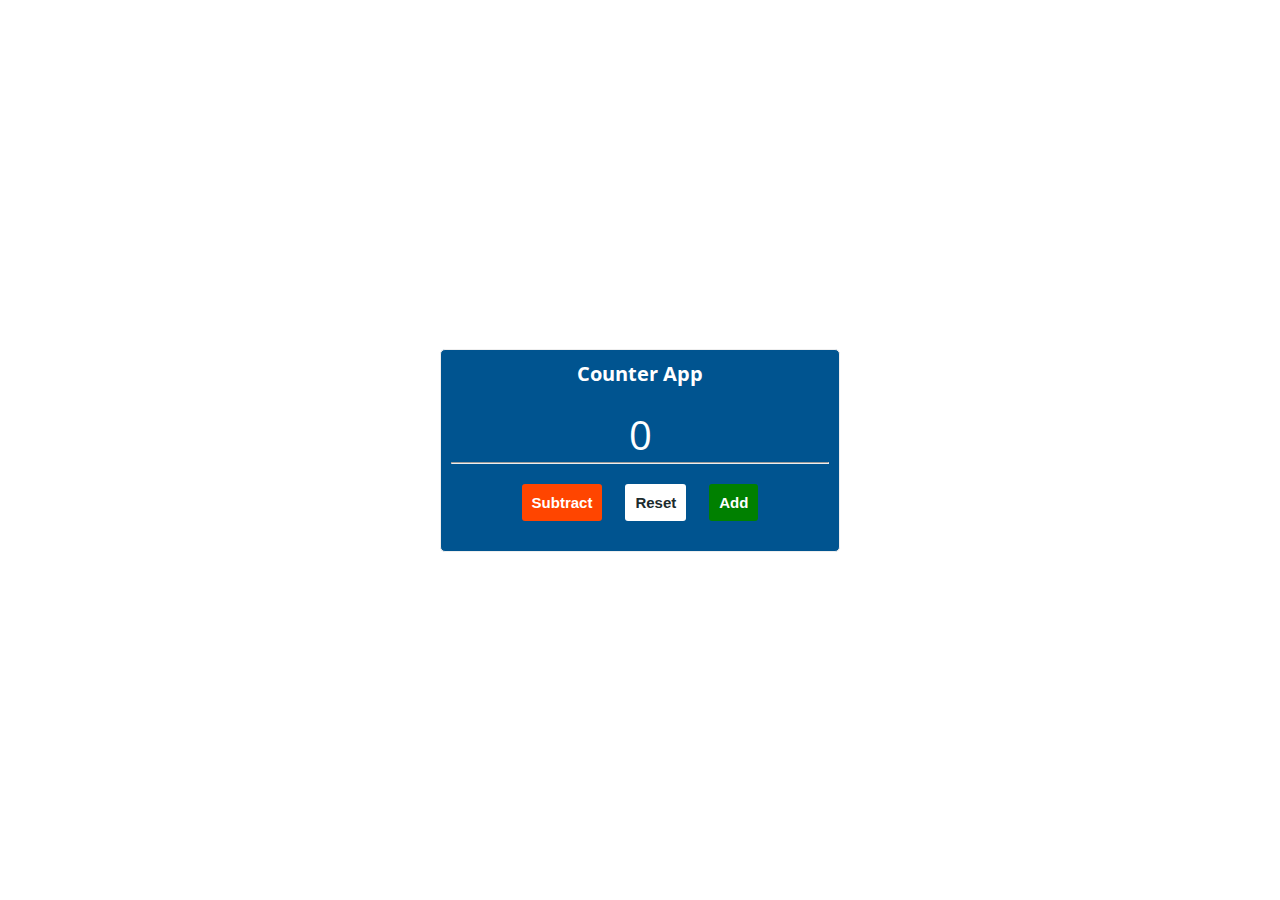
<file: 1 - Counter App/index.html>
<!DOCTYPE html>
<html lang="en">

<head>
  <meta charset="UTF-8">
  <meta http-equiv="X-UA-Compatible" content="IE=edge">
  <meta name="viewport" content="width=device-width, initial-scale=1.0">
  <!-- Css style -->
  <link rel="stylesheet" href="style.css">
  <!-- Script -->
  <script src="script.js" defer></script>
  <!-- Font Awesome V6.2.1 -->
  <link rel="stylesheet" href="https://cdnjs.cloudflare.com/ajax/libs/font-awesome/6.2.1/css/all.min.css"
    integrity="sha512-MV7K8+y+gLIBoVD59lQIYicR65iaqukzvf/nwasF0nqhPay5w/9lJmVM2hMDcnK1OnMGCdVK+iQrJ7lzPJQd1w=="
    crossorigin="anonymous" referrerpolicy="no-referrer" />
  <title>Counter App</title>
</head>

<body>
  <div class="container">
    <div class="container__card">
      <h1>Counter App</h1>
      <span class="count">0</span>
      <hr>
      <div class="buttons">
        <!-- Subtract Button -->
        <button class="subtract">
          <i class="fas fa-arrow-down"></i>
          Subtract
        </button>
        <!-- Reset button -->
        <button class="reset">
          <i class="fas fa-spinner"></i>
          Reset
        </button>
        <!-- Add button -->
        <button class="add">
          <i class="fas fa-arrow-up"></i>
          Add
        </button>
      </div>
    </div>
  </div>
</body>

</html>
</file>
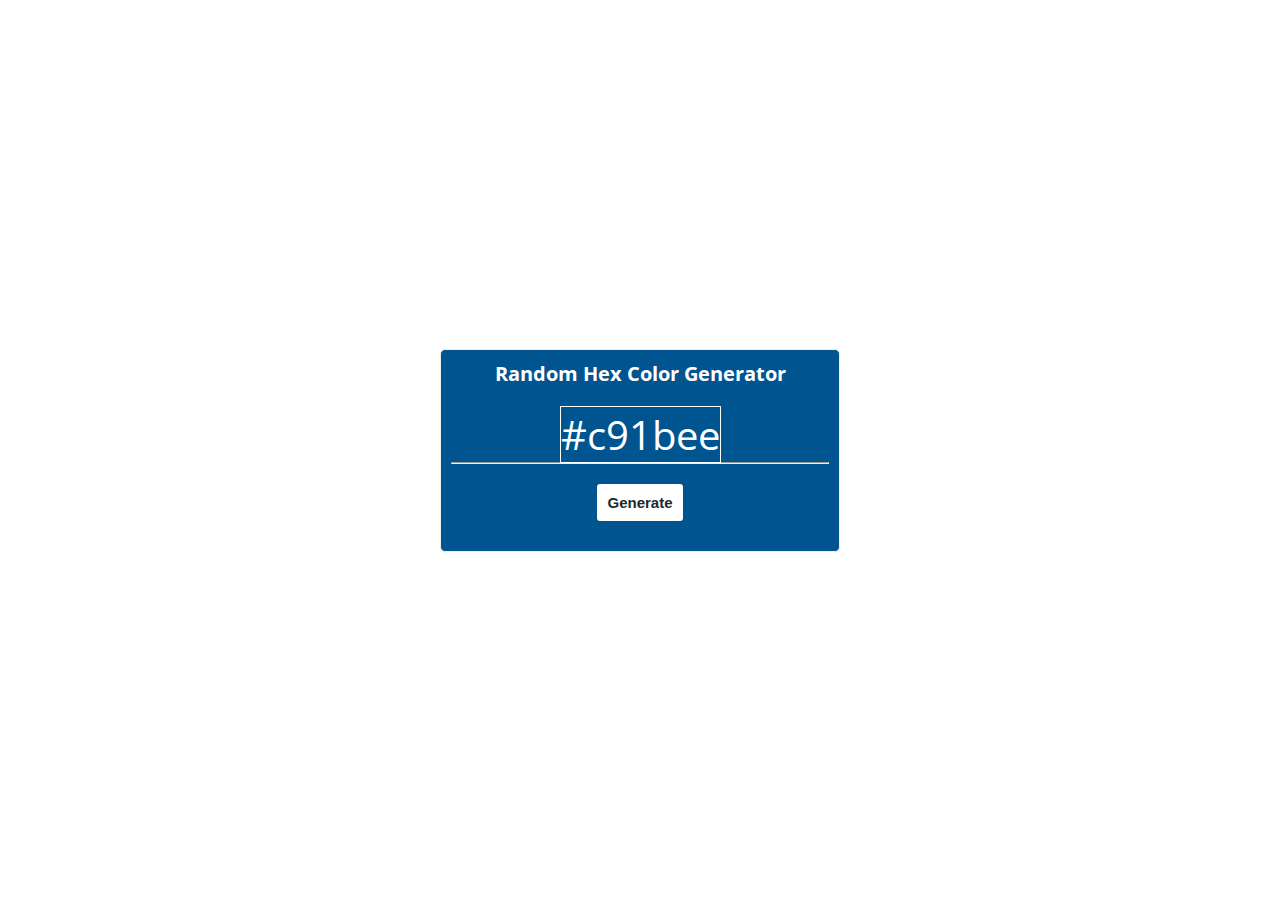
<file: Day 2 - Random Hex Color Generator/index.html>
<!DOCTYPE html>
<html lang="en">

<head>
  <meta charset="UTF-8">
  <meta http-equiv="X-UA-Compatible" content="IE=edge">
  <meta name="viewport" content="width=device-width, initial-scale=1.0">
  <!-- Css style -->
  <link rel="stylesheet" href="style.css">
  <!-- Script -->
  <script src="script.js" defer></script>
  <!-- Font Awesome V6.2.1 -->
  <link rel="stylesheet" href="https://cdnjs.cloudflare.com/ajax/libs/font-awesome/6.2.1/css/all.min.css"
    integrity="sha512-MV7K8+y+gLIBoVD59lQIYicR65iaqukzvf/nwasF0nqhPay5w/9lJmVM2hMDcnK1OnMGCdVK+iQrJ7lzPJQd1w=="
    crossorigin="anonymous" referrerpolicy="no-referrer" />
  <title>Random Hex Color Generator</title>
</head>

<body>
<div class="container">
  <div class="container__card">
    <h1>Random Hex Color Generator</h1>
    <span class="count hex">#c91bee</span>
    <hr>
    <div class="buttons">
      <button class="reset generate">
        <i class="fas fa-spinner" aria-hidden="true"></i>
        Generate
      </button>
    </div>
  </div>
</div>
</body>

</html>
</file>
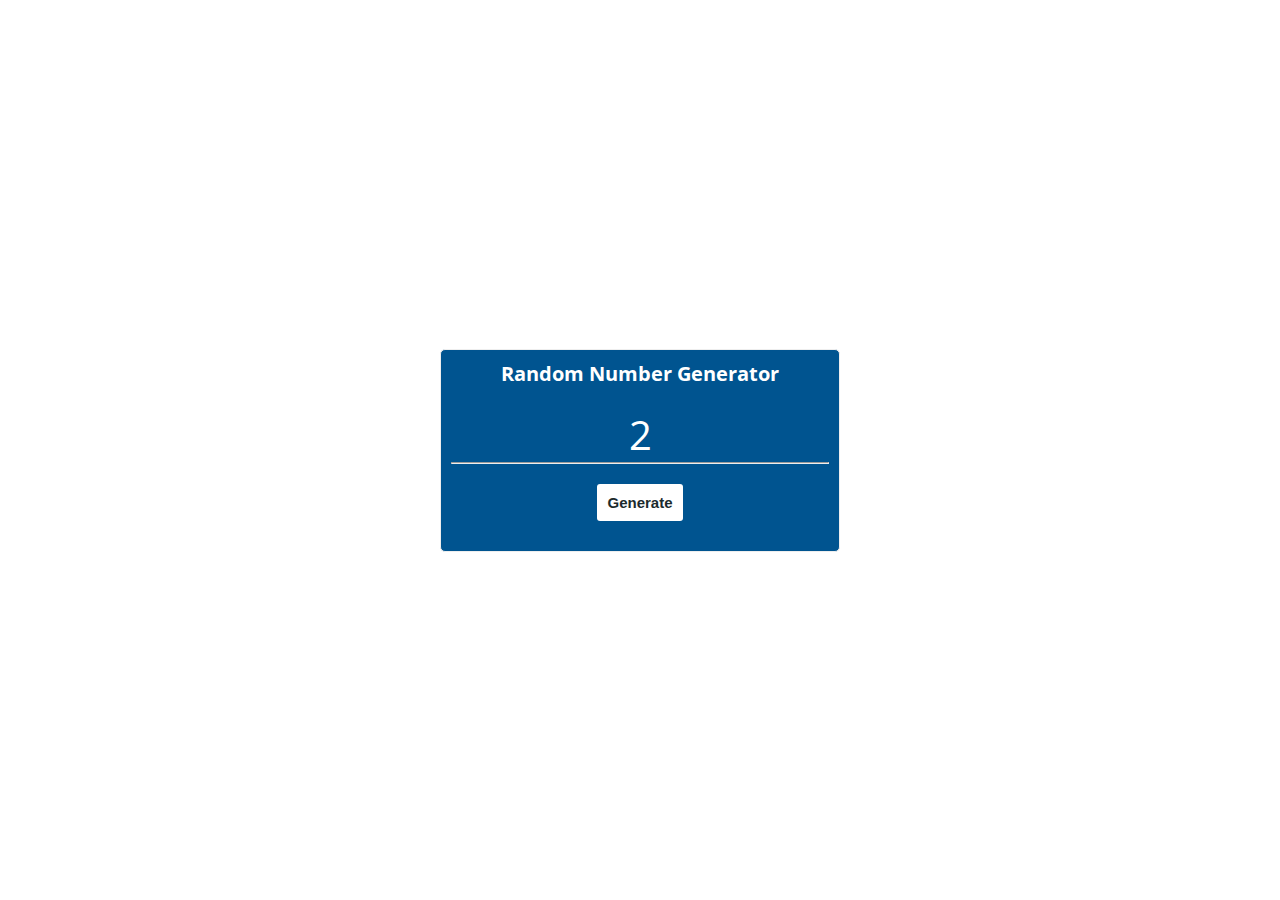
<file: Day 3 - Random Number Generator/index.html>
<!DOCTYPE html>
<html lang="en">

<head>
  <meta charset="UTF-8">
  <meta http-equiv="X-UA-Compatible" content="IE=edge">
  <meta name="viewport" content="width=device-width, initial-scale=1.0">
  <!-- Style -->
  <link rel="stylesheet" href="style.css">
  <!-- Script -->
  <script defer src="script.js"></script>
  <title>Random Number Generator</title>
</head>

<body>
  <div class="container">
    <div class="counter-div">
      <h1>Random Number Generator</h1>
      <span class="count number">0</span>
      <hr>
      <div class="buttons">
        <button class="reset generate">
          <i class="fas fa-spinner" aria-hidden="true"></i>
          Generate
        </button>
      </div>
    </div>
  </div>
</body>

</html>
</file>
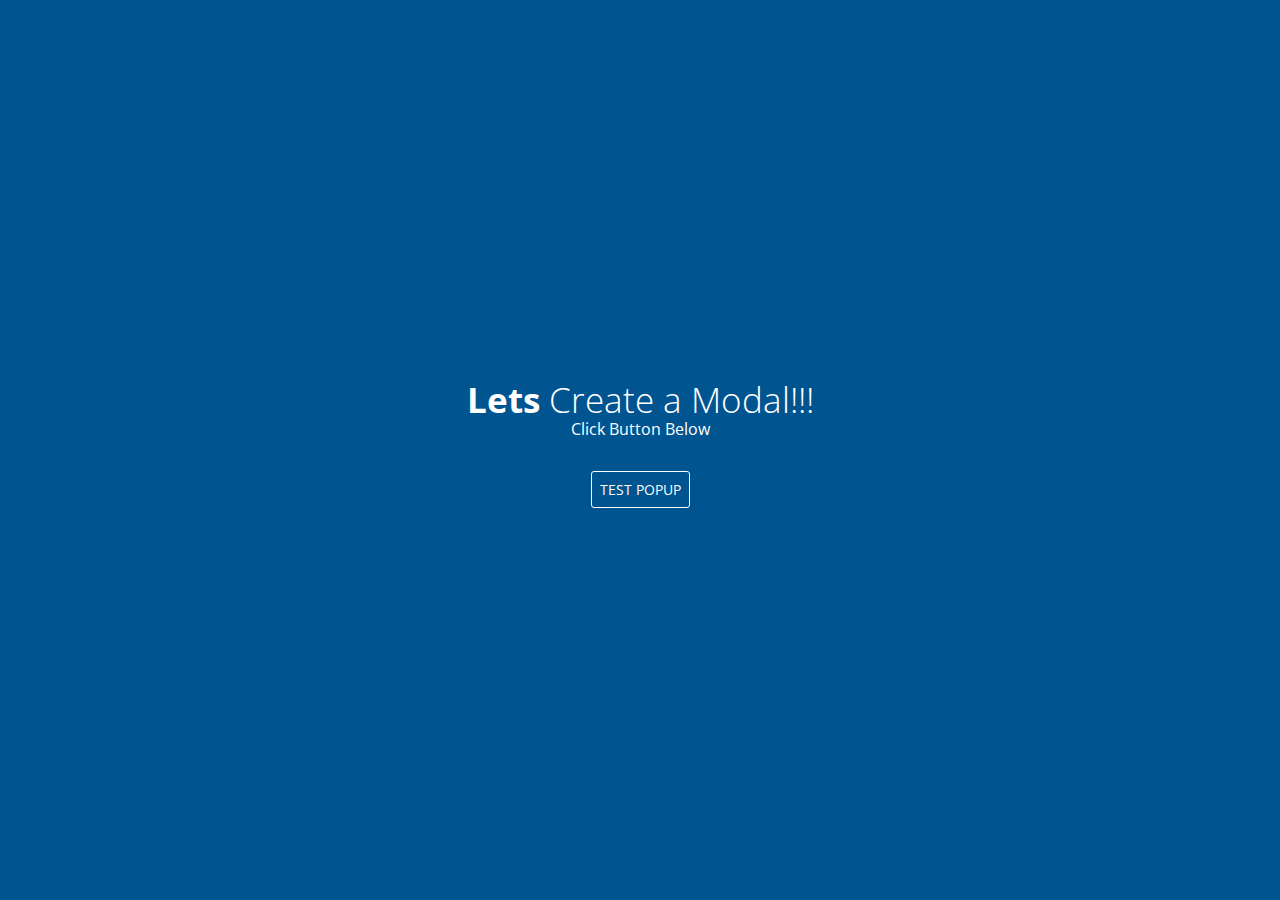
<file: Day 4 - Modal Popup/index.html>
<!DOCTYPE html>
<html lang="en">

<head>
  <meta charset="UTF-8">
  <meta http-equiv="X-UA-Compatible" content="IE=edge">
  <meta name="viewport" content="width=device-width, initial-scale=1.0">
  <!-- Css style -->
  <link rel="stylesheet" href="style.css">
  <!-- Script -->
  <script src="script.js" defer></script>
  <!-- Font Awesome V6.2.1 -->
  <link rel="stylesheet" href="https://cdnjs.cloudflare.com/ajax/libs/font-awesome/6.2.1/css/all.min.css"
    integrity="sha512-MV7K8+y+gLIBoVD59lQIYicR65iaqukzvf/nwasF0nqhPay5w/9lJmVM2hMDcnK1OnMGCdVK+iQrJ7lzPJQd1w=="
    crossorigin="anonymous" referrerpolicy="no-referrer" />
  <title>Modal Popup</title>
</head>

<body>
  <header>
    <h1><span>Lets</span> Create a Modal!!!</h1>
    <p>Click Button Below</p>
  </header>
  <section>
    <div class="container">
      <form action="">
        <button id="btn" class="btn">TEST POPUP</button>
      </form>
    </div>
  </section>
  <div class="modal" id="modal" style="display: none;">
    <div class="modal-content">
      <i class="fa-solid fa-xmark close"></i>
      <h1>Hello World!!!</h1>
      <hr>
      <p>
        Lorem ipsum dolor sit amet consectetur adipisicing elit. A repudiandae
        ad repellendus totam mollitia quam voluptatibus odit quos corrupti,
        quas sed illum ab tenetur fuga asperiores, quae ipsum dicta minima.
        Dicta assumenda error esse ut, accusamus commodi quo aperiam quam ea
        alias nobis unde laborum similique deserunt, dolore vel. Magnam.
      </p>
    </div>
  </div>
</body>

</html>
</file>
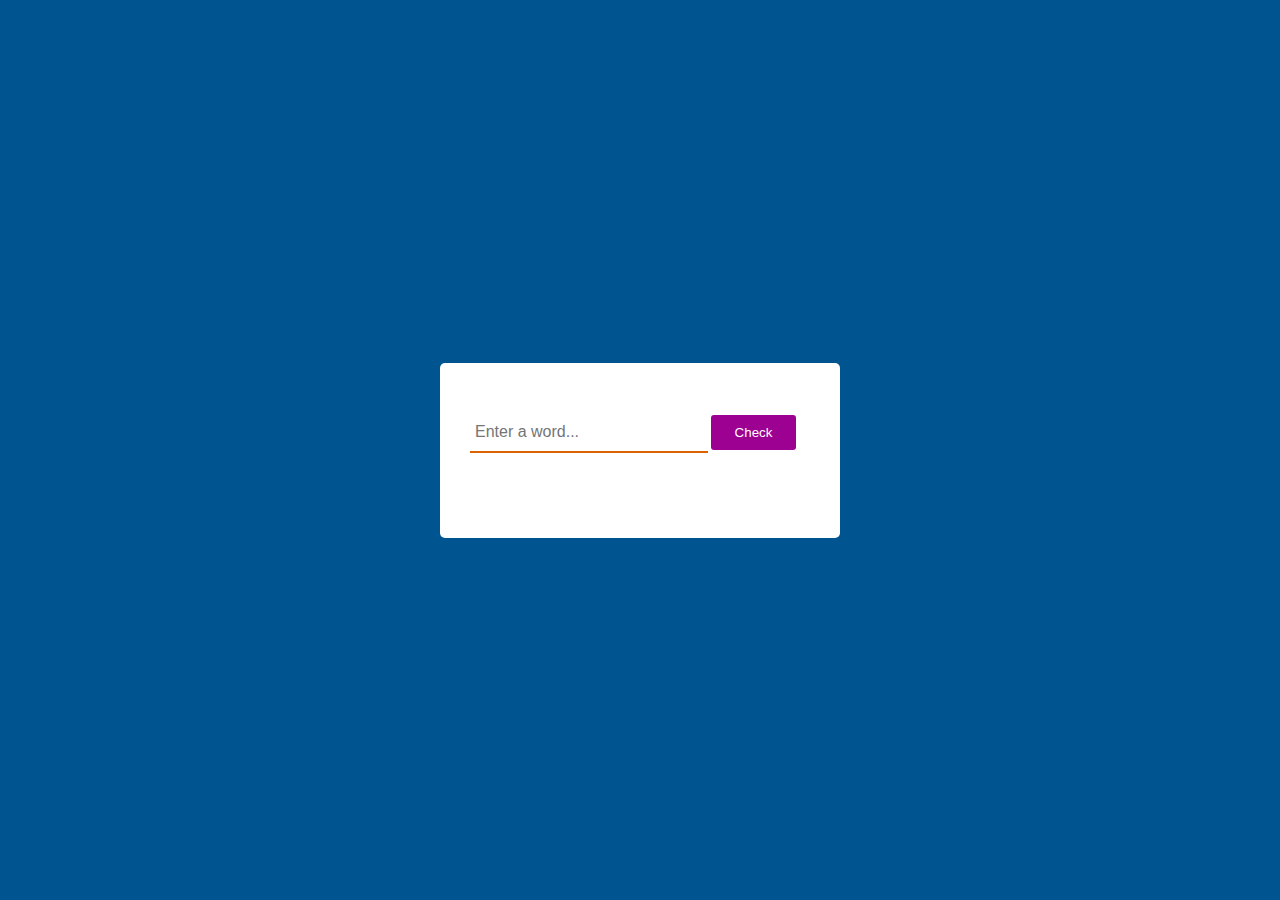
<file: Day 5 - Palindrome Checker/index.html>
<!DOCTYPE html>
<html lang="en">

<head>
  <meta charset="UTF-8">
  <meta http-equiv="X-UA-Compatible" content="IE=edge">
  <meta name="viewport" content="width=device-width, initial-scale=1.0">
  <!-- Css style -->
  <link rel="stylesheet" href="style.css">
  <!-- Script -->
  <script src="script.js" defer></script>
  <!-- Font Awesome V6.2.1 -->
  <link rel="stylesheet" href="https://cdnjs.cloudflare.com/ajax/libs/font-awesome/6.2.1/css/all.min.css"
    integrity="sha512-MV7K8+y+gLIBoVD59lQIYicR65iaqukzvf/nwasF0nqhPay5w/9lJmVM2hMDcnK1OnMGCdVK+iQrJ7lzPJQd1w=="
    crossorigin="anonymous" referrerpolicy="no-referrer" />
  <title>Palindrome Checker</title>
</head>

<body>
  <section class="main">
    <div class="container pal">
      <input type="text" class="input-text" placeholder="Enter a word...">
      <button class="btn">Check</button>
      <p class="result"></p>
    </div>
  </section>
</body>

</html>
</file>
<file: 1 - Counter App/style.css>
/* Google Fonts cdn */
@import url("https://fonts.googleapis.com/css2?family=Open+Sans:wght@300;400;600;700&display=swap");

:root {
	/* Root colors variables */
	--white: #fff;
	--black: #1c2b2d;
	--blue: #31326f;
	--light-blue: #005490;
	--color-primary: #9d0191;
	--color-sec: #db6400;
	--grey: #eee;
	--dark-grey: #222831;
}

html {
	font-size: 10px;
}

* {
	margin: 0;
	padding: 0;
	box-sizing: border-box;
}

body {
	font-family: "Open Sans", sans-serif;
}

/* ----------------- App UI Style ------------------ */
.container {
	max-width: 900px;
	margin: 0 auto;
	padding: 0 20px;
	display: flex;
	justify-content: center;
	align-items: center;
	height: 100vh;
}

.container__card {
	width: 40rem;
	border: 1px solid var(--grey);
	padding: 1rem;
	background-color: var(--light-blue);
	color: var(--white);
	text-align: center;
	border-radius: 5px;
}

.container__card > * {
	margin-bottom: 2rem;
}

.count {
	font-size: 4rem;
}

.buttons button {
	padding: 1rem;
	margin: 0 1rem;
	font-size: 1.5rem;
	color: var(--white);
	font-weight: 700;
	border: none;
	outline: none;
	border-radius: 3px;
	cursor: pointer;
}

button.subtract {
	background-color: orangered;
}
button.reset {
	background-color: var(--white);
	color: var(--black);
}
button.add {
	background-color: green;
}
</file>
<file: Day 2 - Random Hex Color Generator/style.css>
/* Google Fonts cdn */
@import url("https://fonts.googleapis.com/css2?family=Open+Sans:wght@300;400;600;700&display=swap");

:root {
	/* Root colors variables */
	--white: #fff;
	--black: #1c2b2d;
	--blue: #31326f;
	--light-blue: #005490;
	--color-primary: #9d0191;
	--color-sec: #db6400;
	--grey: #eee;
	--dark-grey: #222831;
}

html {
	font-size: 10px;
}

* {
	margin: 0;
	padding: 0;
	box-sizing: border-box;
}

body {
	font-family: "Open Sans", sans-serif;
}

/* ----------------- App UI Style ------------------ */
.container {
	max-width: 900px;
	margin: 0 auto;
	padding: 0 20px;
	display: flex;
	justify-content: center;
	align-items: center;
	height: 100vh;
}

.container__card {
	width: 40rem;
	border: 1px solid var(--grey);
	padding: 1rem;
	background-color: var(--light-blue);
	color: var(--white);
	text-align: center;
	border-radius: 5px;
}

.container__card > * {
	margin-bottom: 2rem;
}

.count {
	font-size: 4rem;
	border: 1px solid var(--white);
	padding: 0 1rem-;
}

.buttons button {
	padding: 1rem;
	margin: 0 1rem;
	font-size: 1.5rem;
	color: var(--white);
	font-weight: 700;
	border: none;
	outline: none;
	border-radius: 3px;
	cursor: pointer;
}

button.reset {
	background-color: var(--white);
	color: var(--black);
}
</file>
<file: Day 3 - Random Number Generator/style.css>
@import url("https://fonts.googleapis.com/css2?family=Open+Sans:wght@300;400;600;700&display=swap");

:root {
	--white: #fff;
	--black: #1c2b2d;
	--blue: #31326f;
	--light-blue: #005490;
	--color-primary: #9d0191;
	--color-sec: #db6400;
	--grey: #eee;
	--dark-grey: #222831;
}

* {
	margin: 0;
	padding: 0;
	box-sizing: border-box;
}

html {
	font-size: 10px;
}

body {
	font-family: "Open Sans", sans-serif;
}

p {
	font-size: 1.6rem;
	line-height: 1.5;
}

img {
	width: 100%;
}

.container {
	max-width: 900px;
	margin: 0 auto;
	padding: 0 20px;
	display: flex;
	justify-content: center;
	align-items: center;
	height: 100vh;
}

.counter-div {
	width: 40rem;
	border: 1px solid var(--grey);
	padding: 1rem;
	background-color: var(--light-blue);
	color: var(--white);
	text-align: center;
	border-radius: 5px;
}

.counter-div > * {
	margin-bottom: 2rem;
}

.count {
	font-size: 4rem;
}

.buttons button {
	padding: 1rem;
	margin: 0 1rem;
	font-size: 1.5rem;
	color: var(--white);
	font-weight: 700;
	border: none;
	outline: none;
	border-radius: 3px;
	cursor: pointer;
}

button.reset {
	background-color: var(--white);
	color: var(--black);
}
</file>
<file: Day 4 - Modal Popup/style.css>
@import url("https://fonts.googleapis.com/css2?family=Open+Sans:wght@300;400;600;700&display=swap");
:root {
	--white: #fff;
	--black: #1c2b2d;
	--blue: #31326f;
	--light-blue: #005490;
	--color-primary: #9d0191;
	--color-sec: #db6400;
	--color-grey: #eee;
	--color-dark-grey: #222831;
}

* {
	margin: 0;
	padding: 0;
	box-sizing: border-box;
}

html {
	font-size: 10px;
	font-family: "Open Sans", sans-serif;
	height: 100%;
}

body {
	display: flex;
	flex-direction: column;
	align-items: center;
	justify-content: center;
	background-color: var(--light-blue);
	min-height: 100%;
}

p {
	font-size: 1.6rem;
	line-height: 1.5;
}

header {
	text-align: center;
	color: #fff;
	padding-bottom: 3rem;
}

header h1 {
	font-size: 3.5rem;
	font-weight: 300;
	line-height: 1;
}

header h1 span {
	font-weight: 700;
}

section .container {
	display: flex;
	justify-content: center;
	align-items: center;
	flex-direction: column;
}

form {
	padding-bottom: 1rem;
}

form button {
	outline: none;
	border: none;
	border-radius: 3px;
	font-size: 1.4rem;
	padding: 0.8rem;
	font-family: inherit;
	background-color: transparent;
	border: 1px solid #fff;
	color: #fff;
	cursor: pointer;
	transition: all 0.3s;
}

form button:hover {
	background-color: var(--color-sec);
}

.modal {
	display: none;
	position: fixed;
	inset: 0;
	overflow: auto;
	background-color: rgba(0, 0, 0, 0.5);
	z-index: 1;
}

.modal-content {
	width: 80%;
	max-width: 60rem;
	background-color: #eee;
	margin: 15% auto;
	padding: 2rem;
	border: 1px solid #777;
	position: relative;
	text-align: center;
	animation: slide ease 0.8s;
}

@keyframes slide {
	0% {
		transform: translateY(-30rem);
	}
	100% {
		transform: translateY(0);
	}
}

.close {
	position: absolute;
	top: 5px;
	right: 10px;
	color: var(--color-primary);
	font-size: 2rem;
	cursor: pointer;
}
</file>
<file: Day 5 - Palindrome Checker/style.css>
@import url("https://fonts.googleapis.com/css2?family=Open+Sans:wght@300;400;600;700&display=swap");

:root {
	--white: #fff;
	--black: #1c2b2d;
	--blue: #31326f;
	--light-blue: #005490;
	--color-primary: #9d0191;
	--color-sec: #db6400;
	--color-grey: #eee;
	--color-dark-grey: #222831;
}

* {
	margin: 0;
	padding: 0;
	box-sizing: border-box;
}

html {
	font-size: 10px;
}

body {
	font-family: "Open Sans", sans-serif;
}

p {
	font-size: 1.6rem;
	line-height: 1.5;
}

img {
	width: 100%;
}

.container {
	max-width: 900px;
	margin: 0 auto;
	padding: 0 20px;
}

/* Start Here */
body {
	background: var(--light-blue);
}

.main {
	width: 100%;
	height: 100vh;
	display: flex;
	justify-content: center;
	align-items: center;
}

.pal {
	width: 40rem;
	background: var(--white);
	padding: 5rem 3rem;
	border-radius: 5px;
}

input {
	width: 70%;
	border: none;
	outline: none;
	border-bottom: 2px solid var(--color-sec);
	padding: 1rem 5px;
	font-size: 1.6rem;
}

button {
	width: 25%;
	padding: 1rem 5px;
	border: none;
	outline: none;
	border-radius: 3px;
	color: var(--white);
	background: var(--color-primary);
}

p.result {
	margin-top: 3.5rem;
	text-align: center;
	font-size: 2rem;
	font-weight: 600;
	color: var(--color-dark-grey);
}
</file>
